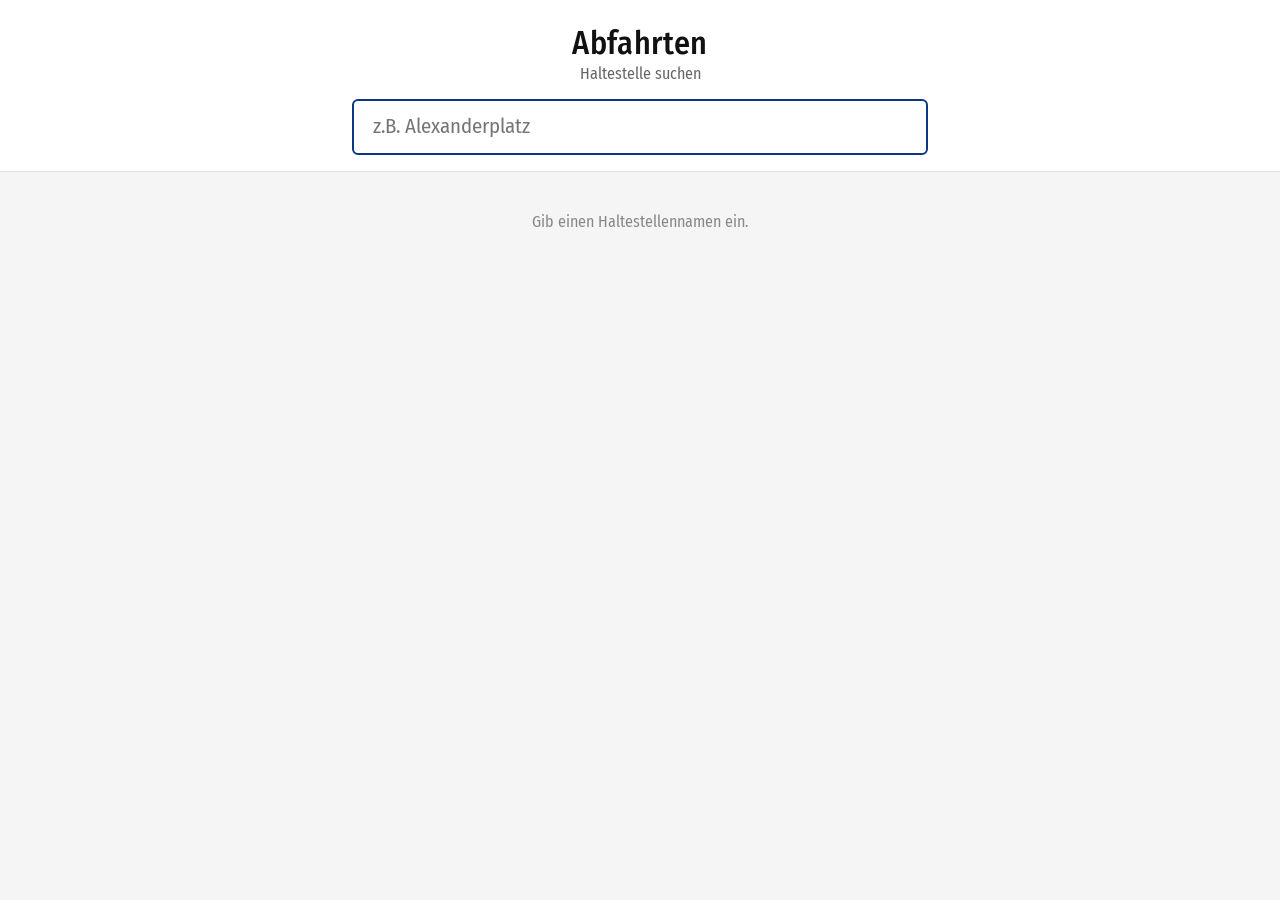
<file: docs/index.html>
<!DOCTYPE html>
<html lang="de">
<head>
    <meta charset="UTF-8">
    <meta name="viewport" content="width=device-width, initial-scale=1.0">
    <title>Abfahrten</title>
    <link rel="stylesheet" href="style.css?v=20260510">
    <template id="departure">
        <article>
            <section class="line-info">
                <img src="" alt="">
                <span></span>
            </section>
            <section class="destination"></section>
            <section class="departure-time"></section>
        </article>
    </template>
    <template id="now">
        <p>Jetzt</p>
    </template>
    <template id="error">
        <p class="error"></p>
    </template>
</head>
<body>
    <a class="back-link" href="search.html" aria-label="Zurück zur Suche">&#8592;</a>
    <main></main>
    <script src="script.js?v=20260510" type="module"></script>
</body>
</html>
</file>
<file: docs/style.css>
@import url('https://fonts.googleapis.com/css2?family=Fira+Sans+Condensed:wght@400;500&display=swap');

* {
    box-sizing: border-box;
    --border: 1px solid gray;
    --row-height: calc(100vh / 6);
}

body {
    margin: 0;
    font: 6vh "Fira Sans Condensed", "Fira Sans", "Helvetica Neue", Arial, sans-serif;
    background: #fff;
    color: #111;
}

article {
    width: 100vw;
    height: var(--row-height);
    display: flex;
    align-items: center;
    padding: 0.5em;
    border-bottom: var(--border);
    position: relative;
}

article:last-of-type {
    border-bottom: none;
}

.line-info {
    display: flex;
    align-items: center;
    height: 100%;
    width: 20vw;
    max-width: 5em;
}

.line-info > img {
    max-height: 100%;
    width: auto;
}

.line-info > span {
    margin-left: 0.2em;
    white-space: nowrap;
}

.line-info > span, .departure-time {
    font-size: 2em;
    font-weight: 500;
}

.destination {
    flex-grow: 1;
    padding-left: 6vw;
    overflow: hidden;
    white-space: nowrap;
    text-overflow: ellipsis;
}

.departure-time.now {
    text-align: center;
    background: #f0ca00;
    font-size: 1em;
    width: var(--row-height);
    height: var(--row-height);
    display: flex;
    flex-direction: column;
    justify-content: space-around;
    position: absolute;
    right: 0;
    text-transform: uppercase;
    border-bottom: var(--border);
}

.error {
    text-align: center;
    color: #888;
    margin: 0;
    position: absolute;
    top: 50%;
    left: 50%;
    transform: translate(-50%, -50%);
}

article.fade {
    margin-top: calc(-1 * var(--row-height));
    transition: margin-top 1s ease-in-out;
}

/* Dark mode */
body.dark {
    background: #333;
    color: white;
}

body.dark .departure-time.now {
    color: black;
}

.back-link {
    position: fixed;
    top: 0.3em;
    left: 0.4em;
    font-size: 2vh;
    color: #888;
    text-decoration: none;
    z-index: 10;
    line-height: 1;
}

.back-link:hover {
    color: #333;
}

body.dark .back-link:hover {
    color: #ccc;
}
</file>
<file: src/style.css>
@import url('https://fonts.googleapis.com/css2?family=Fira+Sans+Condensed:wght@400;500&display=swap');

* {
    box-sizing: border-box;
    --border: 1px solid gray;
    --row-height: calc(100vh / 6);
}

body {
    margin: 0;
    font: 6vh "Fira Sans Condensed", "Fira Sans", "Helvetica Neue", Arial, sans-serif;
}

article {
    width: 100vw;
    height: var(--row-height);
    display: flex;
    align-items: center;
    padding: 0.5em;
    border-bottom: var(--border);
    position: relative;
}

article:last-of-type {
    border-bottom: none;
}

.line-info {
    display: flex;
    align-items: center;
    height: 100%;
    width: 20vw;
    max-width: 5em;
}

.line-info > img {
    max-height: 100%;
    width: auto;
}

.line-info > span {
    margin-left: 0.2em;
}

.line-info > span, .departure-time {
    font-size: 2em;
    font-weight: 500;
}

.destination {
    flex-grow: 1;
    padding-left: 6vw;
}

.departure-time.now {
    text-align: center;
    background: #f0ca00;
    font-size: 1em;
    width: var(--row-height);
    height: var(--row-height);
    display: flex;
    flex-direction: column;
    justify-content: space-around;
    position: absolute;
    right: 0;
    text-transform: uppercase;
    border-bottom: var(--border);
}

.error {
    text-align: center;
    color: #888;
    margin: 0;
    position: absolute;
    top: 50%;
    left: 50%;
    transform: translate(-50%, -50%);
}

article.fade {
    margin-top: calc(-1 * var(--row-height));
    transition: margin-top 1s ease-in-out;
}

/* Dark mode */
body.dark {
    background: #333;
    color: white;
}

body.dark .departure-time.now {
    color: black;
}

.back-link {
    position: fixed;
    top: 0.3em;
    left: 0.4em;
    font-size: 2vh;
    color: #888;
    text-decoration: none;
    z-index: 10;
    line-height: 1;
}

.back-link:hover {
    color: #333;
}

body.dark .back-link:hover {
    color: #ccc;
}
</file>
<file: docs/search.css>
@import url('https://fonts.googleapis.com/css2?family=Fira+Sans+Condensed:wght@400;500&display=swap');

* {
    box-sizing: border-box;
}

body {
    margin: 0;
    font: 1rem "Fira Sans Condensed", "Fira Sans", "Helvetica Neue", Arial, sans-serif;
    background: #f5f5f5;
    color: #111;
    min-height: 100dvh;
}

/* ── Header ── */
header {
    background: #fff;
    border-bottom: 1px solid #ddd;
    padding: 1.5rem 1rem 1rem;
    text-align: center;
}

h1 {
    margin: 0;
    font-size: 2rem;
    font-weight: 500;
    letter-spacing: 0.02em;
}

.subtitle {
    margin: 0.1em 0 1em;
    color: #666;
    font-size: 1rem;
}

/* ── Search box ── */
.search-box {
    max-width: 36rem;
    margin: 0 auto;
}

#search-input {
    width: 100%;
    padding: 0.65em 0.9em;
    font: inherit;
    font-size: 1.3rem;
    border: 2px solid #ccc;
    border-radius: 6px;
    outline: none;
    background: #fafafa;
    transition: border-color 0.15s;
}

#search-input:focus {
    border-color: #0a3887;
    background: #fff;
}

/* ── Results list ── */
main {
    max-width: 36rem;
    margin: 0 auto;
    padding: 0.5rem 1rem 2rem;
}

.hint {
    text-align: center;
    color: #888;
    margin: 2rem 0;
    font-size: 1rem;
}

.results {
    list-style: none;
    margin: 0.5rem 0 0;
    padding: 0;
}

.result + .result {
    border-top: 1px solid #e0e0e0;
}

.result-link {
    display: flex;
    align-items: center;
    justify-content: space-between;
    gap: 0.5em;
    padding: 0.85em 0.5em;
    text-decoration: none;
    color: inherit;
    border-radius: 4px;
    transition: background 0.1s;
}

.result-link:hover,
.result-link:focus {
    background: #eef2fb;
    outline: none;
}

.result-name {
    font-size: 1.2rem;
    font-weight: 500;
    flex: 1;
}

/* ── Transport badges ── */
.result-badges {
    display: flex;
    gap: 0.3em;
    flex-shrink: 0;
}

.badge {
    display: inline-block;
    width: 1.5em;
    height: 1.5em;
    line-height: 1.5em;
    text-align: center;
    border-radius: 4px;
    font-size: 0.8rem;
    font-weight: 500;
    background: var(--badge-color, #999);
    color: var(--badge-text, #fff);
    letter-spacing: 0;
    flex-shrink: 0;
}
</file>
<file: src/search.css>
@import url('https://fonts.googleapis.com/css2?family=Fira+Sans+Condensed:wght@400;500&display=swap');

* {
    box-sizing: border-box;
}

body {
    margin: 0;
    font: 1rem "Fira Sans Condensed", "Fira Sans", "Helvetica Neue", Arial, sans-serif;
    background: #f5f5f5;
    color: #111;
    min-height: 100dvh;
}

/* ── Header ── */
header {
    background: #fff;
    border-bottom: 1px solid #ddd;
    padding: 1.5rem 1rem 1rem;
    text-align: center;
}

h1 {
    margin: 0;
    font-size: 2rem;
    font-weight: 500;
    letter-spacing: 0.02em;
}

.subtitle {
    margin: 0.1em 0 1em;
    color: #666;
    font-size: 1rem;
}

/* ── Search box ── */
.search-box {
    max-width: 36rem;
    margin: 0 auto;
}

#search-input {
    width: 100%;
    padding: 0.65em 0.9em;
    font: inherit;
    font-size: 1.3rem;
    border: 2px solid #ccc;
    border-radius: 6px;
    outline: none;
    background: #fafafa;
    transition: border-color 0.15s;
}

#search-input:focus {
    border-color: #0a3887;
    background: #fff;
}

/* ── Results list ── */
main {
    max-width: 36rem;
    margin: 0 auto;
    padding: 0.5rem 1rem 2rem;
}

.hint {
    text-align: center;
    color: #888;
    margin: 2rem 0;
    font-size: 1rem;
}

.results {
    list-style: none;
    margin: 0.5rem 0 0;
    padding: 0;
}

.result + .result {
    border-top: 1px solid #e0e0e0;
}

.result-link {
    display: flex;
    align-items: center;
    justify-content: space-between;
    gap: 0.5em;
    padding: 0.85em 0.5em;
    text-decoration: none;
    color: inherit;
    border-radius: 4px;
    transition: background 0.1s;
}

.result-link:hover,
.result-link:focus {
    background: #eef2fb;
    outline: none;
}

.result-name {
    font-size: 1.2rem;
    font-weight: 500;
    flex: 1;
}

/* ── Transport badges ── */
.result-badges {
    display: flex;
    gap: 0.3em;
    flex-shrink: 0;
}

.badge {
    display: inline-block;
    width: 1.5em;
    height: 1.5em;
    line-height: 1.5em;
    text-align: center;
    border-radius: 4px;
    font-size: 0.8rem;
    font-weight: 500;
    background: var(--badge-color, #999);
    color: var(--badge-text, #fff);
    letter-spacing: 0;
    flex-shrink: 0;
}
</file>
